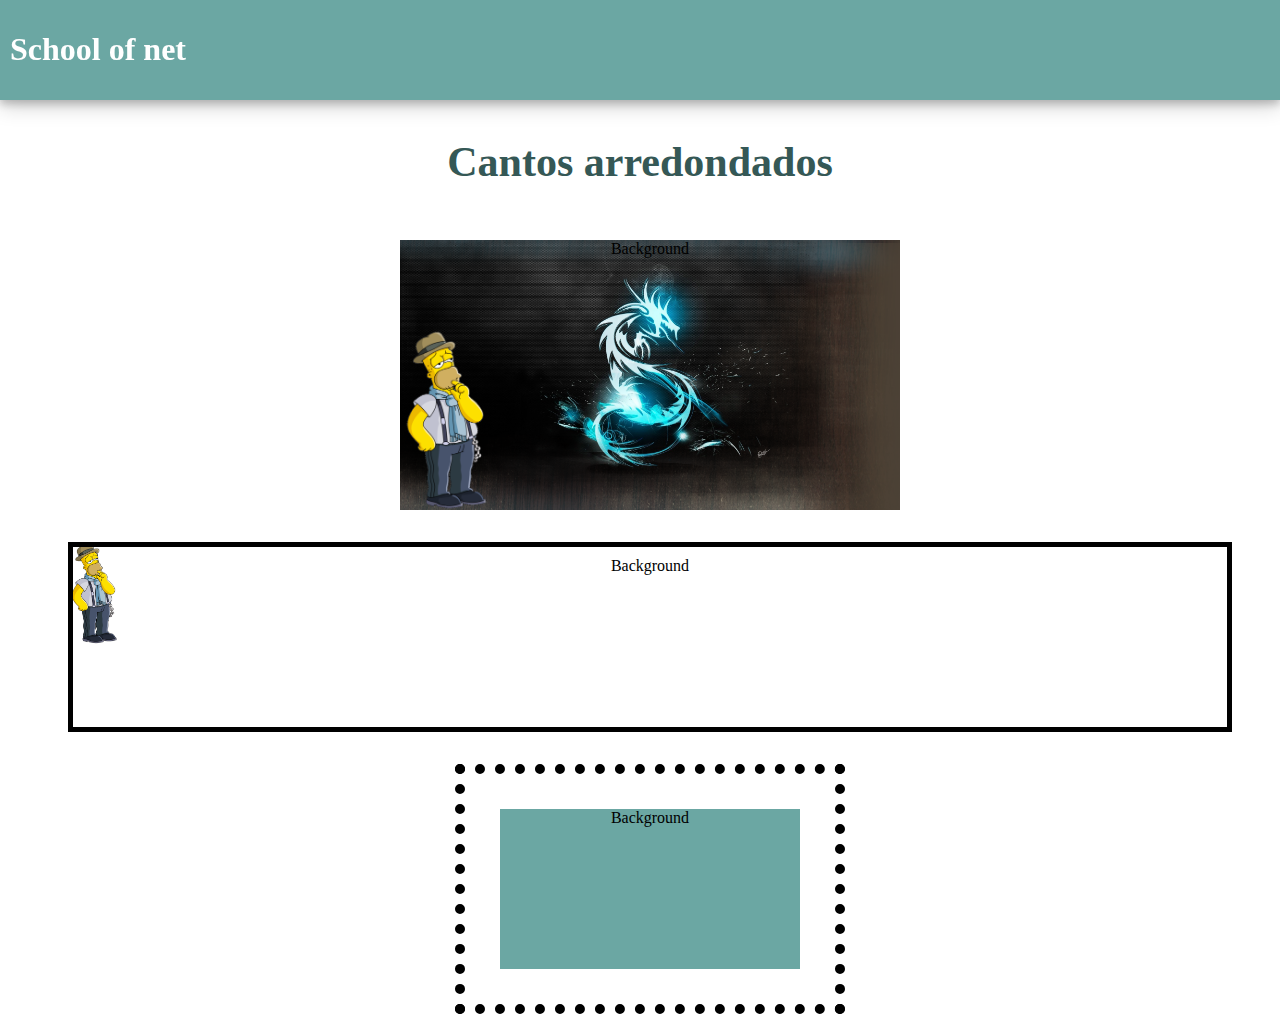
<file: backgrounds/index.html>
<!DOCTYPE html>
<html lang="en">
    <head>
        <meta charset="UTF-8">
        <title>CSS3 - School of net</title>
        <link rel="stylesheet" href="css/style.css">
        <link rel="stylesheet" href="css/examples.css">
    </head>
    <body>
        <header>
            <h1 onmouseover="stoprotate()" id="test" style="transform: rotateY(0deg);">School of net</h1>
        </header>
        <section>
            <h1 class="title">Cantos arredondados</h1>
        </section>

        <section class="section-example">
                <p id="background1">Background</p>    
        </section>
        <section class="section-example">
                <p id="background2">Background</p>    
        </section>
        <section class="section-example">
                <p id="background3">Background</p>    
        </section>

        <script src="js/anim.js"></script>
    </body>



</html>
</file>
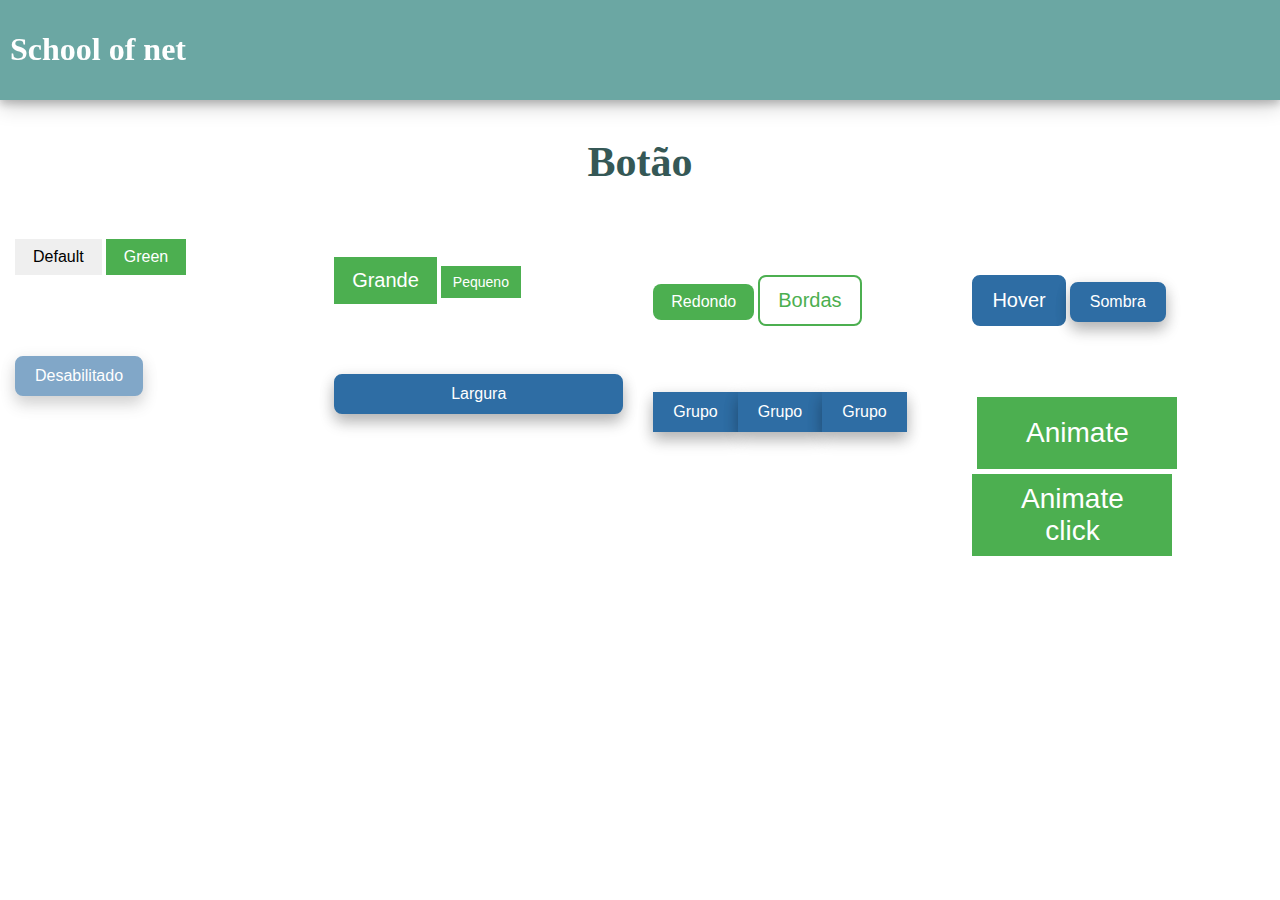
<file: botoes/index.html>
<!DOCTYPE html>
<html lang="en">
    <head>
        <meta charset="UTF-8">
        <title>CSS3 - School of net</title>
        <link rel="stylesheet" href="css/style.css">
        <link rel="stylesheet" href="css/examples.css">
    </head>
    <body>
        <header>
            <h1 onmouseover="stoprotate()" id="test" style="transform: rotateY(0deg);">School of net</h1>
        </header>
        <section>
            <h1 class="title">Botão</h1>
            
        </section>
        <section>
            <div class="row">
                <div class="col-3">
                    <button class="btn">Default</button>
                    <button class="btn btn-green">Green</button>
                </div>
                <br/>
                <div class="col-3">
                    <button class="btn btn-green btn-lg">Grande</button>
                    <button class="btn btn-green btn-sm">Pequeno</button>
                    
                </div>
                <br/>
                <div class="col-3">
                        <button class="btn btn-green btn-round">Redondo</button>
                        <button class="btn btn-border-color btn-lg btn-round">Bordas</button>
                </div>
                <div class="col-3">
                        <button class="btn btn-blue btn-lg btn-round">Hover</button>
                        <button class="btn btn-blue btn-effect btn-round btn-shadow">Sombra</button>

                </div>
                
            </div>
            <div class="row">
                    <div class="col-3">
                        <button class="btn btn-blue btn-effect btn-round btn-shadow disabled">Desabilitado</button>
                    </div>
                    <br/>
                    <div class="col-3">
                        <button class="btn btn-blue btn-effect btn-round btn-shadow btn-width">Largura</button>
                        
                    </div>
                    <br/>
                    <div class="col-3">
                        <button class="btn btn-blue btn-effect btn-shadow btn-group">Grupo</button>
                        <button class="btn btn-blue btn-effect btn-shadow btn-group">Grupo</button>
                        <button class="btn btn-blue btn-effect btn-shadow btn-group">Grupo</button>
                    </div>
                    <div class="col-3">
                        <button class="btn btn-green btn-animate"><span>Animate</span></button>
                        <button class="btn btn-green btn-animate-click"><span>Animate click</span></button>
                    </div>
                    
                </div>
        </section>
        <script src="js/anim.js"></script>
    </body>



</html>
</file>
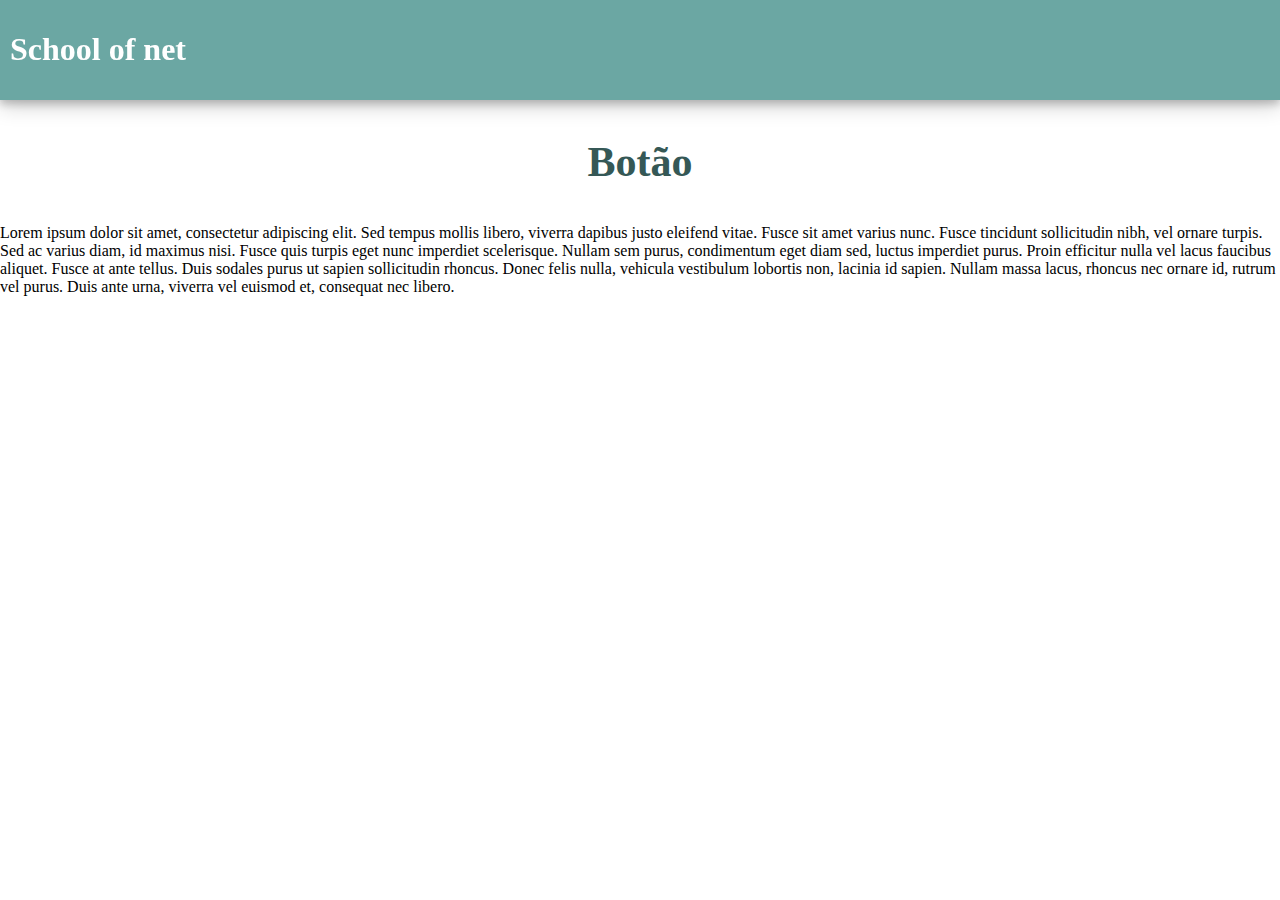
<file: colunas/index.html>
<!DOCTYPE html>
<html lang="en">
    <head>
        <meta charset="UTF-8">
        <title>CSS3 - School of net</title>
        <link rel="stylesheet" href="css/style.css">
        <link rel="stylesheet" href="css/examples.css">
    </head>
    <body>
        <header>
            <h1 onmouseover="stoprotate()" id="test" style="transform: rotateY(0deg);">School of net</h1>
        </header>
        <section>
            <h1 class="title">Botão</h1>
            
        </section>
        <section>
            <div class="resize1">
                Lorem ipsum dolor sit amet, consectetur adipiscing elit. Sed tempus mollis libero, viverra dapibus justo eleifend vitae. Fusce sit amet varius nunc. Fusce tincidunt sollicitudin nibh, vel ornare turpis. Sed ac varius diam, id maximus nisi. Fusce quis turpis eget nunc imperdiet scelerisque. Nullam sem purus, condimentum eget diam sed, luctus imperdiet purus. Proin efficitur nulla vel lacus faucibus aliquet. Fusce at ante tellus. Duis sodales purus ut sapien sollicitudin rhoncus. Donec felis nulla, vehicula vestibulum lobortis non, lacinia id sapien. Nullam massa lacus, rhoncus nec ornare id, rutrum vel purus. Duis ante urna, viverra vel euismod et, consequat nec libero.
            </div>

        </section>

        <script src="js/anim.js"></script>
    </body>



</html>
</file>
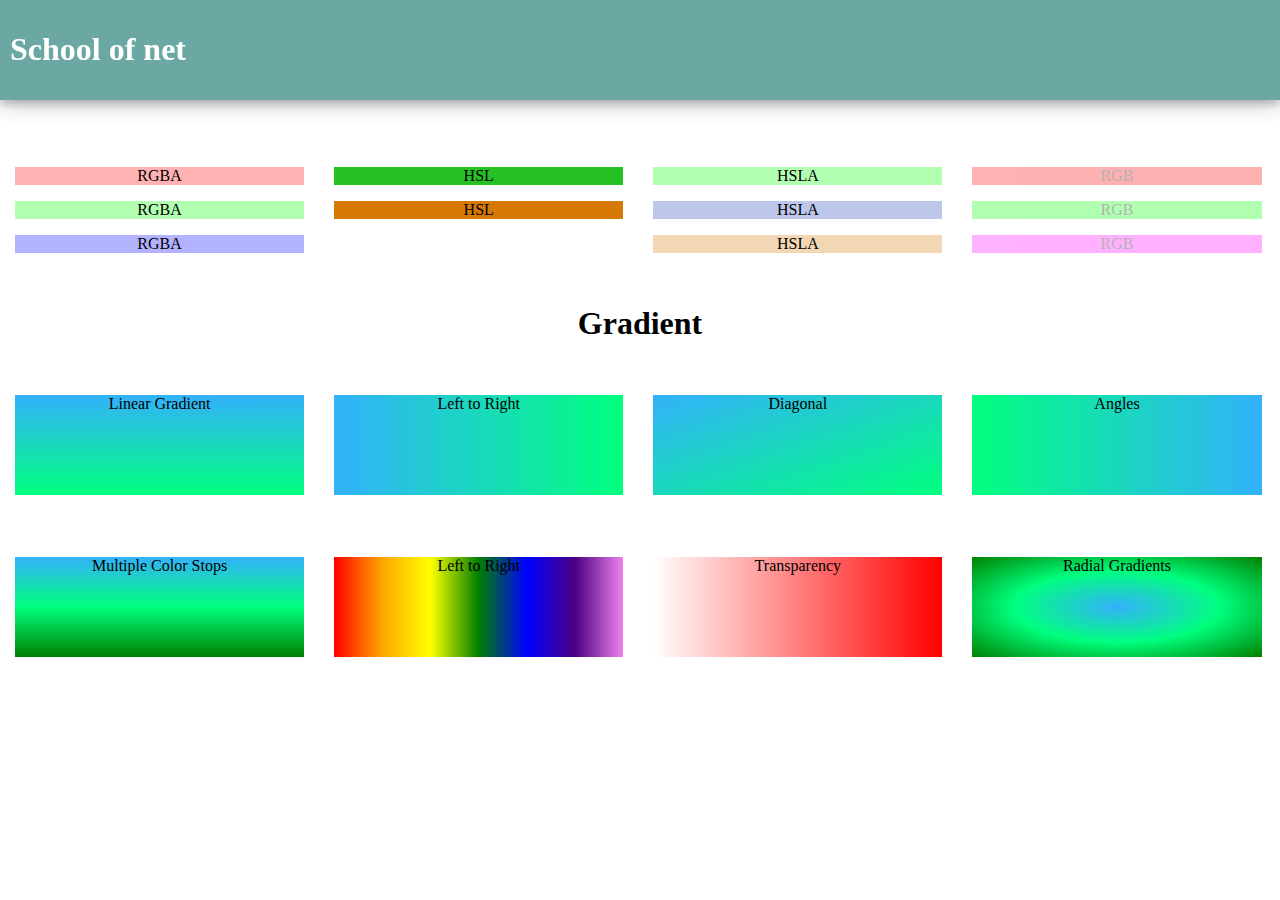
<file: cores/index.html>
<!DOCTYPE html>
<html lang="en">
    <head>
        <meta charset="UTF-8">
        <title>CSS3 - School of net</title>
        <link rel="stylesheet" href="css/style.css">
        <link rel="stylesheet" href="css/examples.css">
    </head>
    <body>
        <header>
            <h1 onmouseover="stoprotate()" id="test" style="transform: rotateY(0deg);">School of net</h1>
        </header>
        <br/>
        <br/>
        <section>
            <div class="row text-center">
                <div class="col-3">
                    <p id="p1">RGBA</p>
                    <p id="p2">RGBA</p>
                    <p id="p3">RGBA</p>
                </div>
                <div class="col-3">
                    <p id="p4">HSL</p>
                    <p id="p5">HSL</p>
                </div>
                <div class="col-3">
                    <p id="p7">HSLA</p>
                    <p id="p8">HSLA</p>
                    <p id="p9">HSLA</p>
                </div>
                <div class="col-3">
                    <p id="p10">RGB</p>
                    <p id="p11">RGB</p>
                    <p id="p12">RGB</p>
                </div>
            </div> 
            <div class="row text-center">
                    <h1>Gradient</h1>
                    <div class="col-3">
                        <p id="grad1">Linear Gradient</p>
                    </div>
                    <div class="col-3">
                        <p id="grad2">Left to Right</p>
                    </div>
                    <div class="col-3">
                        <p id="grad3">Diagonal</p>
                    </div>
                    <div class="col-3">
                        <p id="grad4">Angles</p>
                    </div>
                </div>
                <div class="row text-center">
                    <div class="col-3">
                        <p id="grad5">Multiple Color Stops</p>
                    </div>
                    <div class="col-3">
                        <p id="grad6">Left to Right</p>
                    </div>
                    <div class="col-3">
                        <p id="grad7">Transparency</p>
                    </div>
                    <div class="col-3">
                        <p id="grad8">Radial Gradients</p>
                    </div>
                </div>



        </section>

        <script src="js/anim.js"></script>
    </body>



</html>
</file>
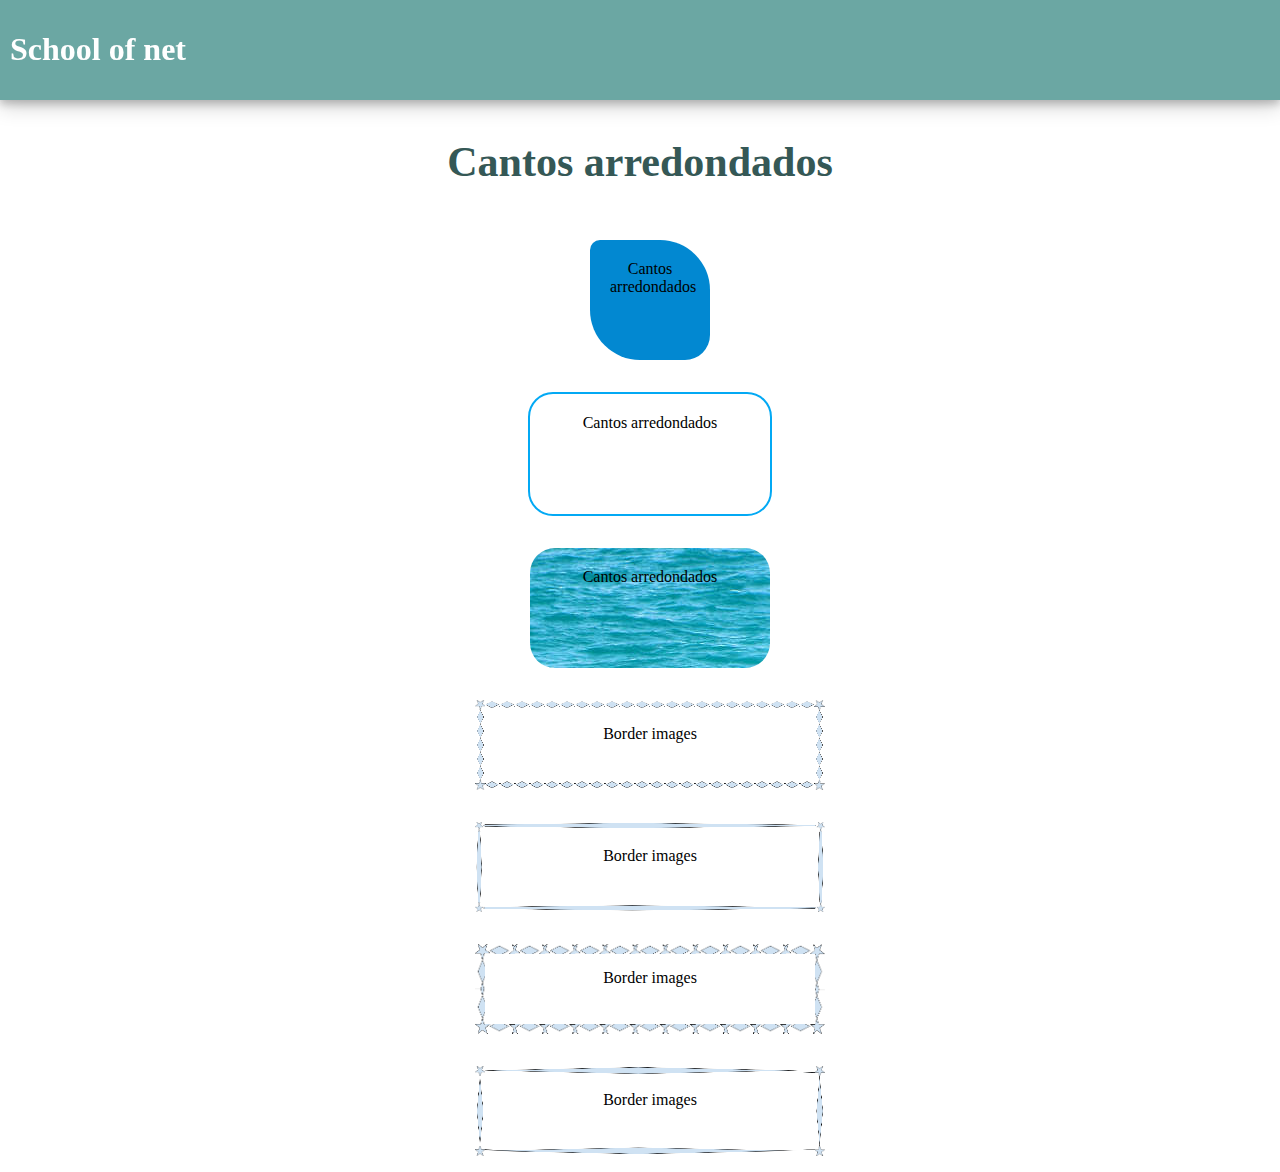
<file: course/index.html>
<!DOCTYPE html>
<html lang="en">
    <head>
        <meta charset="UTF-8">
        <title>CSS3 - School of net</title>
        <link rel="stylesheet" href="css/style.css">
        <link rel="stylesheet" href="css/examples.css">
    </head>
    <body>
        <header>
            <h1 onmouseover="stoprotate()" id="test" style="transform: rotateY(0deg);">School of net</h1>
        </header>
        <section>
            <h1 class="title">Cantos arredondados</h1>
        </section>
        <section class="section-example">
            <p id="corners1">Cantos arredondados</p>

        </section>
        <section class="section-example">
                <p id="corners2">Cantos arredondados</p>
    
        </section>
        <section class="section-example">
                <p id="corners3">Cantos arredondados</p>
    
        </section>
        <section class="section-example">
                <p id="borderimg1">Border images</p>    
        </section>
        <section class="section-example">
                <p id="borderimg2">Border images</p>    
        </section>
        <section class="section-example">
                <p id="borderimg3">Border images</p>    
        </section>
        <section class="section-example">
                <p id="borderimg4">Border images</p>    
        </section>

        <script src="js/anim.js"></script>
    </body>



</html>
</file>
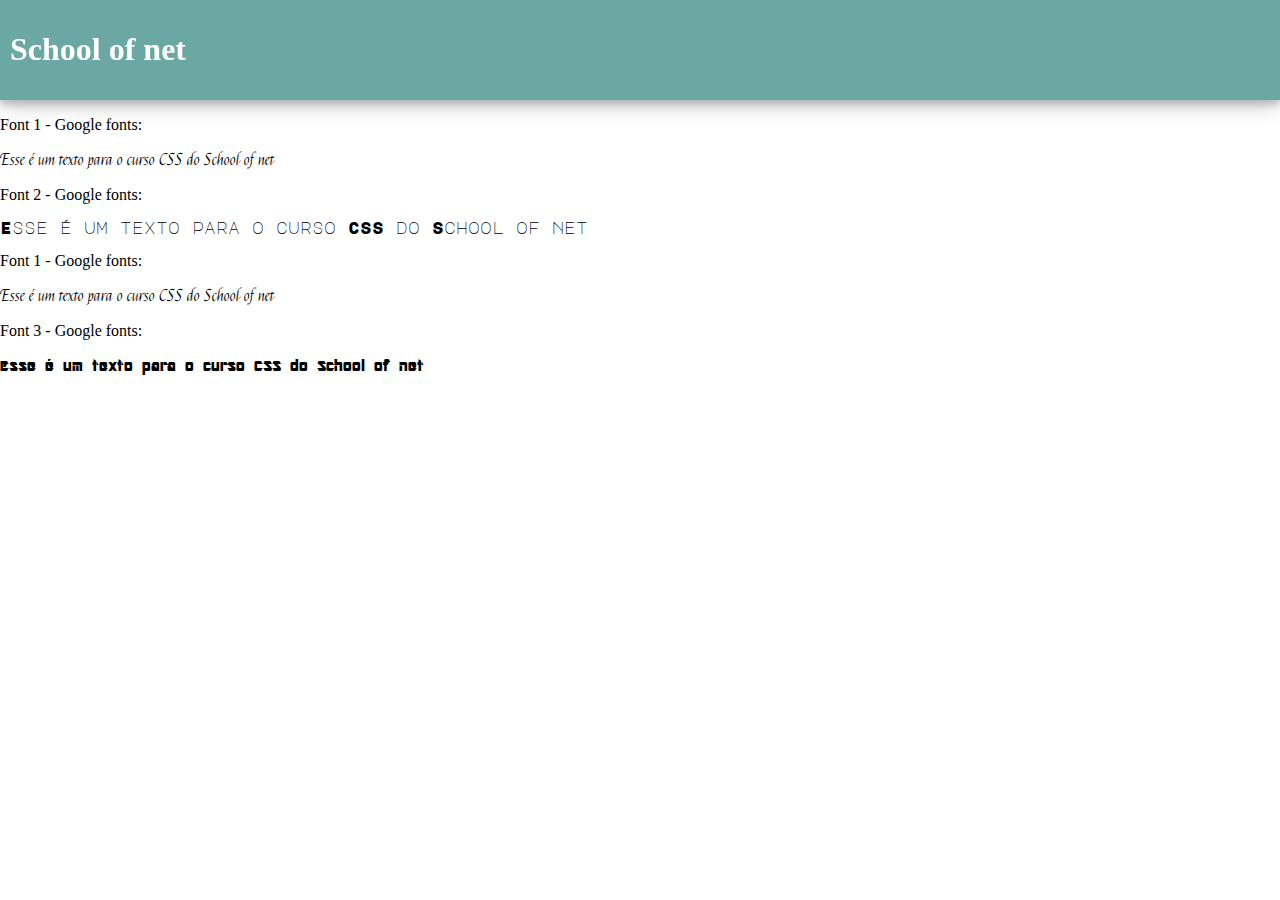
<file: fontes/index.html>
<!DOCTYPE html>
<html lang="en">
    <head>
        <meta charset="UTF-8">
        <title>CSS3 - School of net</title>
        <link rel="stylesheet" href="css/style.css">
        <link rel="stylesheet" href="css/examples.css">
    </head>
    <body>
        <header>
            <h1 onmouseover="stoprotate()" id="test" style="transform: rotateY(0deg);">School of net</h1>
        </header>
        <section>
        <div class="row">
            <div class="col-3">
                <p>Font 1 - Google fonts: </p>
                <p class="font1">Esse é um texto para o curso CSS do School of net</p>

            
            </div>
            <div class="col-3">
                <p>Font 2 - Google fonts: </p>
                <p class="font2">Esse é um texto para o curso CSS do School of net</p>

            
            </div>
            <div class="col-3">
                <p>Font 1 - Google fonts: </p>
                <p class="font1">Esse é um texto para o curso CSS do School of net</p>

            
            </div>
            <div class="col-3">
                <p>Font 3 - Google fonts: </p>
                <p class="font3">Esse é um texto para o curso CSS do School of net</p>
    
            </div>
        </div>
        </section>
        <script src="js/anim.js"></script>
    </body>



</html>
</file>
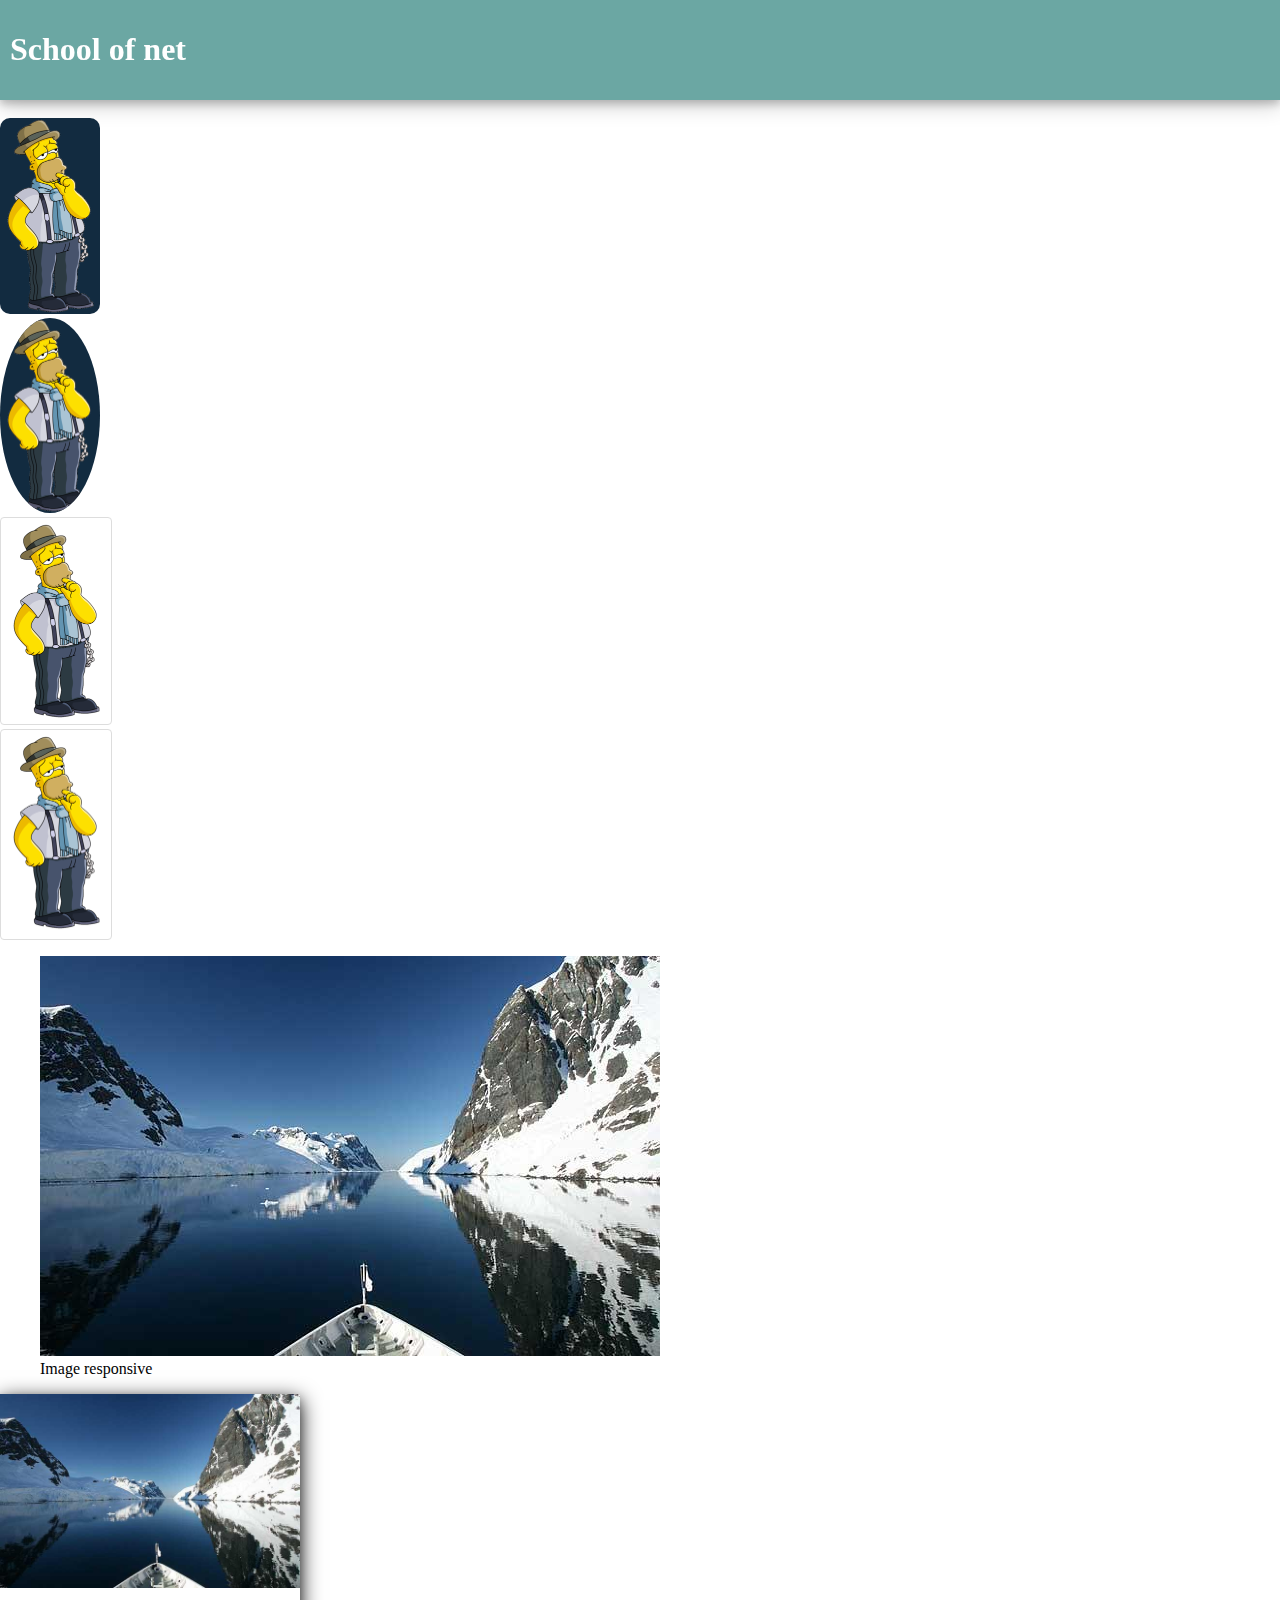
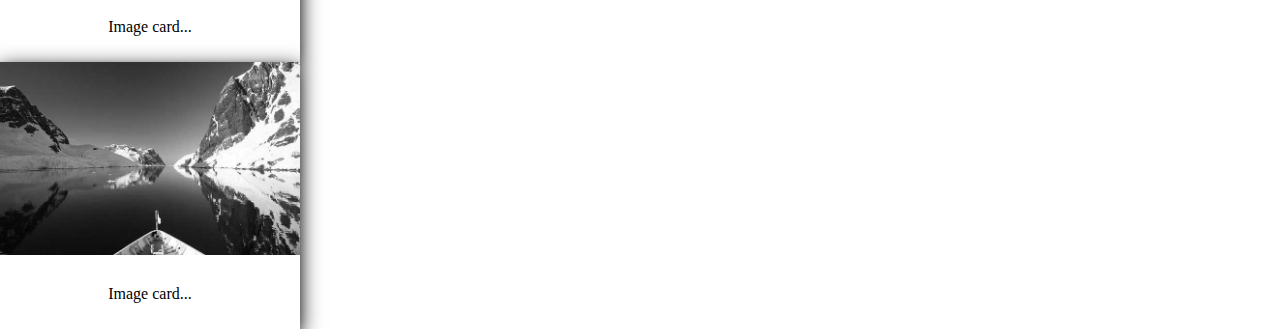
<file: imagens/index.html>
<!DOCTYPE html>
<html lang="en">
    <head>
        <meta charset="UTF-8">
        <title>CSS3 - School of net</title>
        <link rel="stylesheet" href="css/style.css">
        <link rel="stylesheet" href="css/examples.css">
    </head>
    <body>
        <header>
            <h1 onmouseover="stoprotate()" id="test" style="transform: rotateY(0deg);">School of net</h1>
        </header>
        <section>
        <br/>
        <div class="row">
            <div class="col-3">
                <img src="img/back2.png" class="image1" width="100" alt="Homer" >
            </div>
            <div class="col-3">
                <img src="img/back2.png" class="image2" width="100" alt="Homer" >
            </div>
            <div class="col-3">
                <img src="img/back2.png" class="image3" width="100" alt="Homer" >
            </div>
            <div class="col-3">
                <a href="#" class="link">
                    <img src="img/back2.png" width="100" alt="Homer">
                </a>
            </div>
        </div>
        <div class="row">
            <div class="col-3">
                <figure>
                    <img src="img/responsive.jpg" class="img-responsive" alt="responsive">
                    <figcaption>Image responsive</figcaption>
                </figure>
            </div>
            <div class="col-3">
                <div class="card">
                    <img src="img/responsive.jpg" alt="card">
                    <div class="container">
                        <p>Image card...</p>
                    </div>
                </div>
            </div>
            <div class="col-3">
                <div class="card">
                    <img src="img/responsive.jpg" class="filter" alt="card">
                        <div class="container">
                            <p>Image card...</p>
                        </div>
                </div>
            </div>
            <div class="col-3"></div>
        </div>
        </section>
        <script src="js/anim.js"></script>
    </body>



</html>
</file>
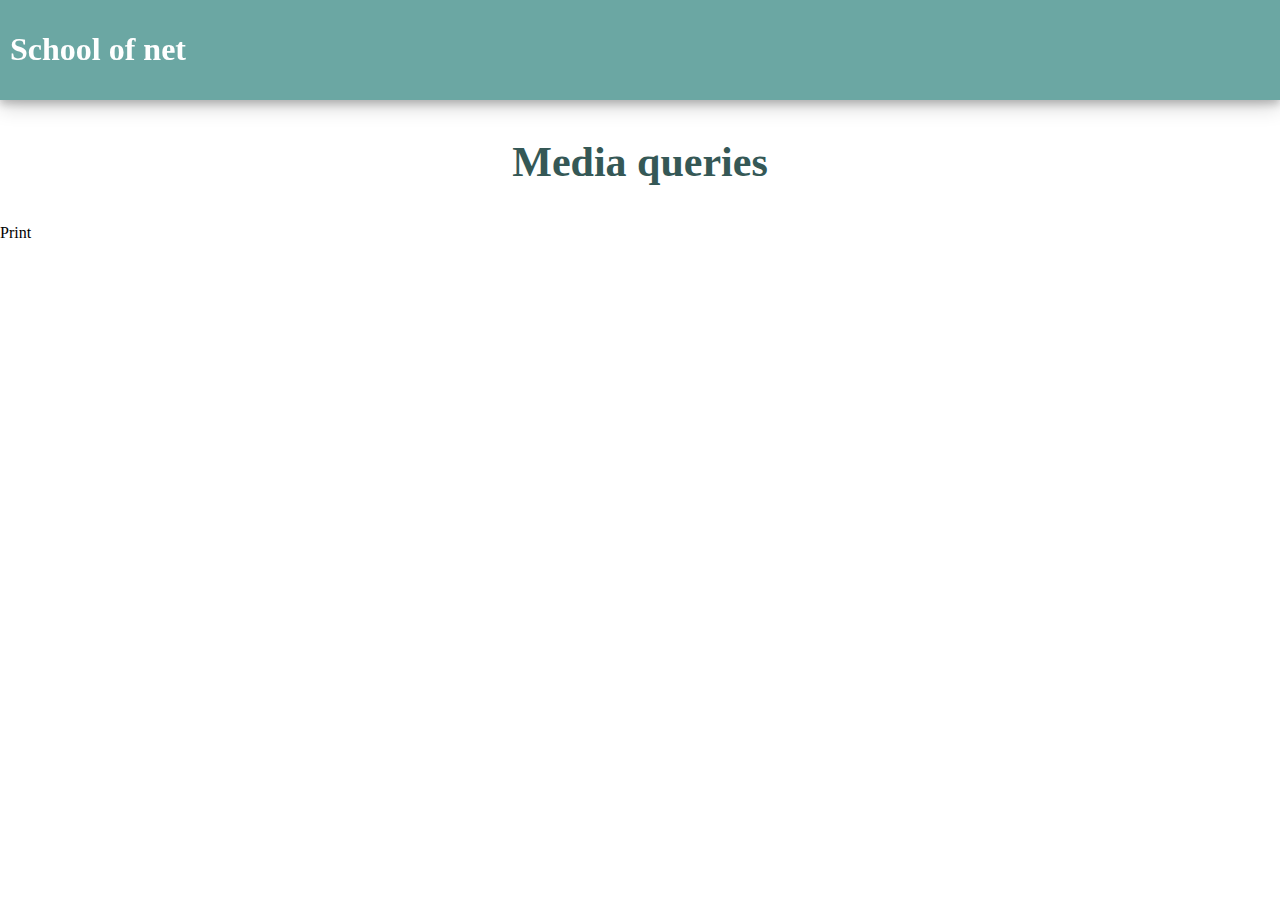
<file: mediaq/index.html>
<!DOCTYPE html>
<html lang="en">
    <head>
        <meta charset="UTF-8">
        <title>CSS3 - School of net</title>
        <link rel="stylesheet" href="css/style.css">
        <link rel="stylesheet" href="css/examples.css">
        <link rel="stylesheet" media="print" href="css/print.css">
    </head>
    <body>
        <header>
            <h1 onmouseover="stoprotate()" id="test" style="transform: rotateY(0deg);">School of net</h1>
        </header>
        <section>
            <h1 class="title">Media queries</h1>
            
        </section>
        <section>
            <div class="row">
                <p class="print">Print</p>
                <p class="screen">Screen</p>
                
            </div>
            
        </section>
        <script src="js/anim.js"></script>
    </body>



</html>
</file>
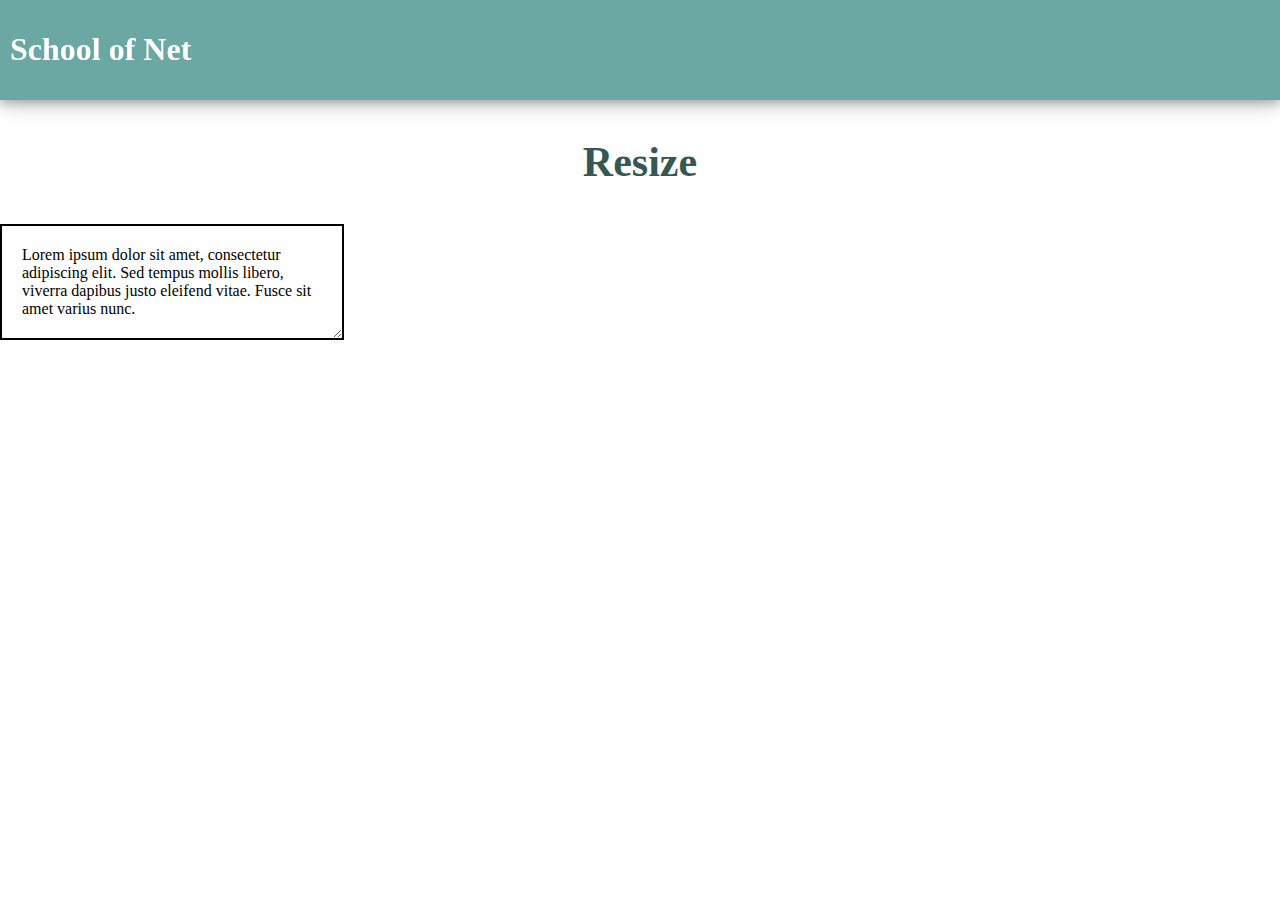
<file: redimensionar/index.html>
<!DOCTYPE html>
<html lang="en">
<head>
    <meta charset="UTF-8">
    <title>CSS3 - School of Net</title>
    <link rel="stylesheet" href="css/style.css">
    <link rel="stylesheet" href="css/examples.css">
</head>
<body>
<header>
    <h1 onmouseover="stopRotate()" id="test" style="transform: rotateY(0deg);">School of Net</h1>
</header>
<section>
    <h1 class="title">Resize</h1>
</section>
<section>
    <div class="resize3">
        Lorem ipsum dolor sit amet, consectetur adipiscing elit. Sed tempus mollis libero, viverra dapibus justo eleifend vitae. Fusce sit amet varius nunc.
    </div>
</section>

<script src="js/anim.js"></script>
</body>
</html>
</file>
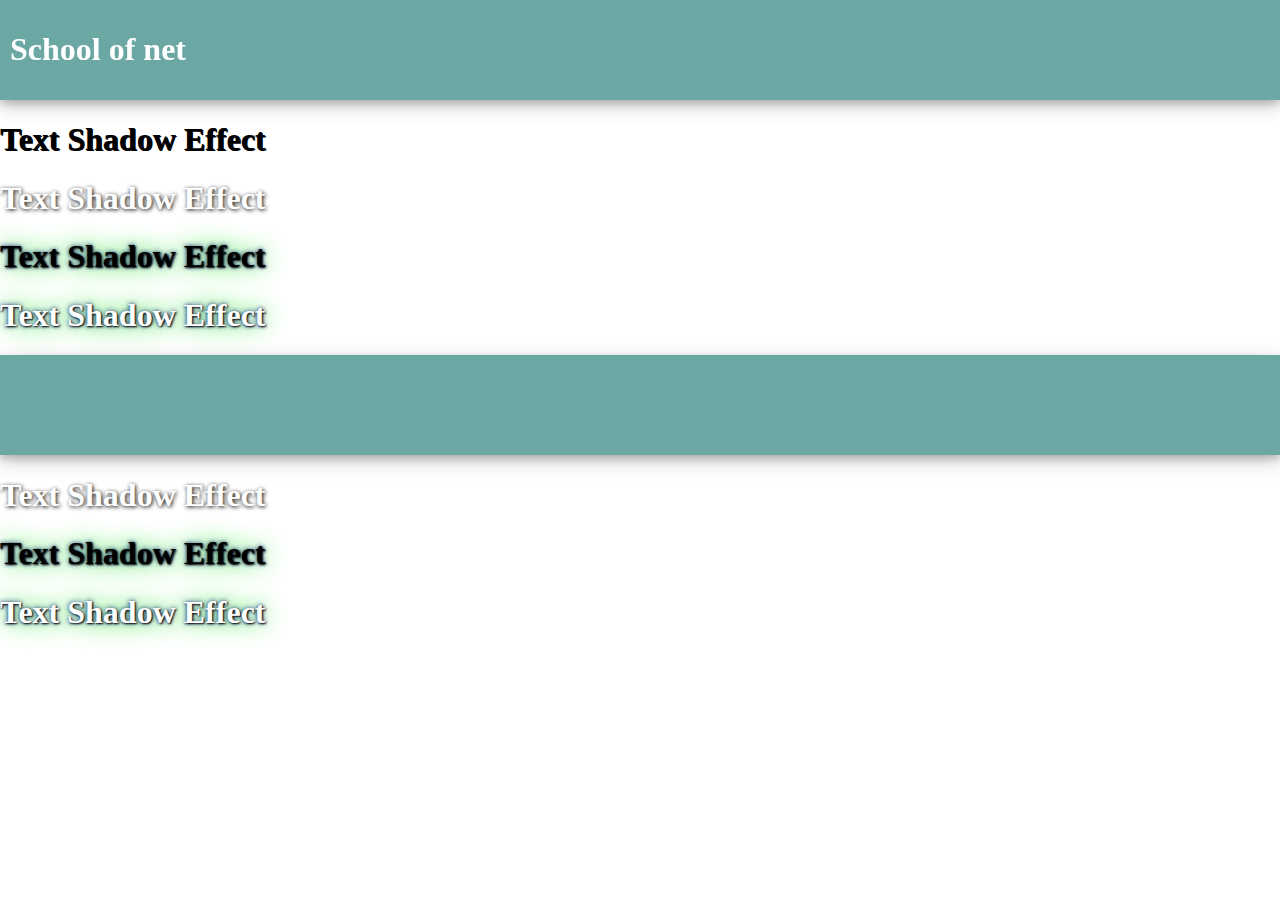
<file: sombras/index.html>
<!DOCTYPE html>
<html lang="en">
    <head>
        <meta charset="UTF-8">
        <title>CSS3 - School of net</title>
        <link rel="stylesheet" href="css/style.css">
        <link rel="stylesheet" href="css/examples.css">
    </head>
    <body>
        <header>
            <h1 onmouseover="stoprotate()" id="test" style="transform: rotateY(0deg);">School of net</h1>
        </header>
        <section>
            <div class="col-3">
                <h1 id="textshadow1">Text Shadow Effect</h1>
            </div>
            <div class="col-3">
                <h1 id="textshadow2">Text Shadow Effect</h1>
            </div>
            <div class="col-3">
                <h1 id="textshadow3">Text Shadow Effect</h1>
            </div>
            <div class="col-3">
                <h1 id="textshadow4">Text Shadow Effect</h1>
            </div>
        </section>

        <div class="row text-center">
            <div class="col-3">
                <div class="card">
                    <header>

                    </header>
                    <div class="container"></div>
                </div>
            </div>
            <div class="col-3">
                <h1 id="textshadow2">Text Shadow Effect</h1>
            </div>
            <div class="col-3">
                <h1 id="textshadow3">Text Shadow Effect</h1>
            </div>
            <div class="col-3">
                <h1 id="textshadow4">Text Shadow Effect</h1>
            </div>
        </div>
        <script src="js/anim.js"></script>
    </body>



</html>
</file>
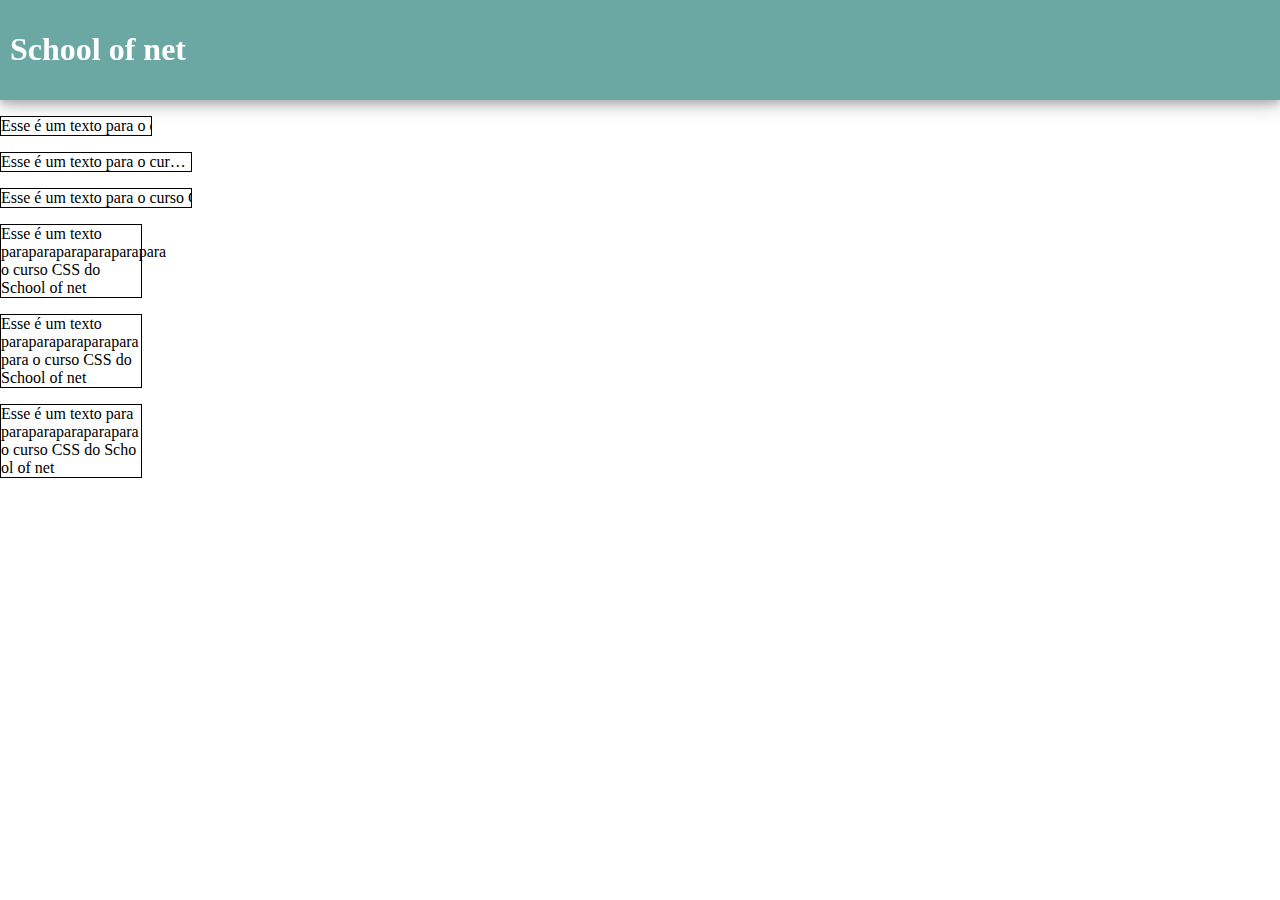
<file: textos/index.html>
<!DOCTYPE html>
<html lang="en">
    <head>
        <meta charset="UTF-8">
        <title>CSS3 - School of net</title>
        <link rel="stylesheet" href="css/style.css">
        <link rel="stylesheet" href="css/examples.css">
    </head>
    <body>
        <header>
            <h1 onmouseover="stoprotate()" id="test" style="transform: rotateY(0deg);">School of net</h1>
        </header>
        <section>
        <div class="row">
            <div class="col-3">
                <p class="text1">Esse é um texto para o curso CSS do School of net</p>
                <p class="text2">Esse é um texto para o curso CSS do School of net</p>
                <p class="text3">Esse é um texto para o curso CSS do School of net</p>

            
            </div>
            <div class="col-3">
                <p class="text4">Esse é um texto paraparaparaparaparapara o curso CSS do School of net</p>
                <p class="text5">Esse é um texto paraparaparaparaparapara o curso CSS do School of net</p>


            </div>
            <div class="col-3">
                <p class="text6">Esse é um texto paraparaparaparaparapara o curso CSS do School of net</p>
            </div>
            <div class="col-3">
            </div>
        </div>
        </section>
        <script src="js/anim.js"></script>
    </body>



</html>
</file>
<file: backgrounds/css/style.css>
body {
    margin: 0;
}
header{
    background-color: rgb(107, 167, 163);
    width: 100%;
    height: 100px;
    margin: 0;
    color: white;
    -webkit-animation-name: animHeader; /* Chrome, Safari, Opera */
    -webkit-animation-duration: 90s; /* Chrome, Safari, Opera */
    animation-name: animHeader;
    animation-duration: 90s;
    box-shadow: 0 4px 8px 0 rgba(0, 0, 0, 0.2), 0 6px 20px 0 rgba(0, 0, 0, 0.19);
}

.title{
    padding: 10px;
    text-align: center;
    font-size: 42px;
    color: #355856;
    -webkit-animation-name: animWelcome; /* Chrome, Safari, Opera */
    -webkit-animation-duration: 40s; /* Chrome, Safari, Opera */
    animation-name: animWelcome;
    animation-duration: 40s;
}

#test{
    position: relative;
    font-weight: bold;
    padding: 10px;
    float: left;
}

/* Chrome, Safari, Opera */
@-webkit-keyframes animHeader {
    0%   {background-color: #d9534f;}
    15%   {background-color: darkslateblue;}
    30%  {background-color: gold;}
    45%  {background-color: #122b40;}
    60%  {background-color: #4cae4c;}
    75%  {background-color: darkcyan;}
    100% {background-color: rgb(107, 167, 163);}
}

/* Standard syntax */
@keyframes animHeader {
    0%   {background-color: #d9534f;}
    15%   {background-color: darkslateblue;}
    30%  {background-color: gold;}
    45%  {background-color: #122b40;}
    60%  {background-color: #4cae4c;}
    75%  {background-color: darkcyan;}
    100% {background-color: rgb(107, 167, 163);}
}

/* Chrome, Safari, Opera */
@-webkit-keyframes animWelcome {
    0%   {opacity: 0;}
    90%  {opacity: 0.6;}
    100% {opacity: 1.0;}
}

/* Standard syntax */
@keyframes animWelcome {
    0%   {opacity: 0;}
    90%  {opacity: 0.6;}
    100% {opacity: 1.0;}
}

.section-example  {
    text-align: center;
    padding-left: 20px;
}
</file>
<file: backgrounds/css/examples.css>
#background1 {
    width: 500px;
    height: 270px;
    display: inline-block;
    background-image: url(../img/back2.png), url(../img/back3.png), url(../img/back1.jpg);
    background-position: left bottom, right bottom, left top;
    background-size: 92px, cover, cover; 
    background-repeat: no-repeat, no-repeat, no-repeat; 

}

#background2 {
    width: 90%;
    height: 160px;
    border: 5px solid black;
    padding: 10px;
    display: inline-block;
    background-image: url(../img/back2.png);
    background-size: 52px; 
    background-repeat: no-repeat;
    background-origin: border-box; /* border-box padding-box content-box */
    display: inline-block; 

}

#background3 {
    width: 300px;
    height: 160px;
    border: 10px dotted black;
    padding: 35px;
    display: inline-block;
    background: rgb(107, 167, 163);
    background-clip: content-box; /* border-box padding-box content-box */
    display: inline-block; 

}
</file>
<file: botoes/css/style.css>
body {
    margin: 0;
}
header{
    background-color: rgb(107, 167, 163);
    width: 100%;
    height: 100px;
    margin: 0;
    color: white;
    -webkit-animation-name: animHeader; /* Chrome, Safari, Opera */
    -webkit-animation-duration: 90s; /* Chrome, Safari, Opera */
    animation-name: animHeader;
    animation-duration: 90s;
    box-shadow: 0 4px 8px 0 rgba(0, 0, 0, 0.2), 0 6px 20px 0 rgba(0, 0, 0, 0.19);
}

.title{
    padding: 10px;
    text-align: center;
    font-size: 42px;
    color: #355856;
    -webkit-animation-name: animWelcome; /* Chrome, Safari, Opera */
    -webkit-animation-duration: 40s; /* Chrome, Safari, Opera */
    animation-name: animWelcome;
    animation-duration: 40s;
}

#test{
    position: relative;
    font-weight: bold;
    padding: 10px;
    float: left;
}


.row:after {
    content: "";
    clear: both;
    display: block;
}
[class*="col-"] {
    float: left;
    padding: 15px;
}

.col-3 {width: 22.59%;}

.text-center{
    text-align: center;
}

/* Chrome, Safari, Opera */
@-webkit-keyframes animHeader {
    0%   {background-color: #d9534f;}
    15%   {background-color: darkslateblue;}
    30%  {background-color: gold;}
    45%  {background-color: #122b40;}
    60%  {background-color: #4cae4c;}
    75%  {background-color: darkcyan;}
    100% {background-color: rgb(107, 167, 163);}
}

/* Standard syntax */
@keyframes animHeader {
    0%   {background-color: #d9534f;}
    15%   {background-color: darkslateblue;}
    30%  {background-color: gold;}
    45%  {background-color: #122b40;}
    60%  {background-color: #4cae4c;}
    75%  {background-color: darkcyan;}
    100% {background-color: rgb(107, 167, 163);}
}

/* Chrome, Safari, Opera */
@-webkit-keyframes animWelcome {
    0%   {opacity: 0;}
    90%  {opacity: 0.6;}
    100% {opacity: 1.0;}
}

/* Standard syntax */
@keyframes animWelcome {
    0%   {opacity: 0;}
    90%  {opacity: 0.6;}
    100% {opacity: 1.0;}
}
</file>
<file: botoes/css/examples.css>
.btn    {
    border: none;
    padding: 9px 18px;
    text-align: center;
    text-decoration: none;
    display: inline-block;
    font-size: 16px;

}

.btn-green  {
    background-color: #4CAF50;
    color: white;
}


.btn-lg {
    padding: 12px 18px;
    font-size: 20px;
}

.btn-sm {
    padding: 8px 12px;
    font-size: 14px;
}

.btn-round  {
    border-radius: 8px;
}

.btn-border-color   {
    background-color: white;
    color: #4CAF50;
    border:2px solid #4CAF50;
}

.btn-effect {
    -webkit-transition-delay: 0.1s;
    transition-duration: 0.1s;
}

.btn-blue   {
    background-color: #2e6da4;
    color: white;
    border: 2px solid #2e6da4;
}

.btn-blue:hover {
    color: #2e6da4;
    background-color: white;
}

.btn-shadow {
    box-shadow: 0 9px 15px 0 rgba(0, 0, 0, 0.2), 0 4px 15px 0 rgba(0, 0, 0, 0.15);
}

.disabled   {
    opacity: 0.6;
    cursor: not-allowed;
}
.btn-width  {
    width:100%;
}

.btn-group   {
    float: left;
}



.btn-animate {
    display: inline-block;
    text-align: center;
    font-size: 28px;
    padding: 20px;
    width: 200px;
    transition: all 0.5s;
    cursor: pointer;
    margin: 5px;
}

.btn-animate span {
    cursor: pointer;
    display: inline-block;
    position: relative;
    transition: 0.5s;
}

.btn-animate span:after {
    content: '»';
    position: absolute;
    opacity: 0;
    top: 0;
    right: -20px;
    transition: 0.5s;
}

.btn-animate:hover span {
    padding-right: 25px;
}

.btn-animate:hover span:after {
    opacity: 1;
    right: 0;
}

.btn-animate-click {
    position: relative;
    font-size: 28px;
    width: 200px;
    text-align: center;
    -webkit-transition-duration: 0.4s; /* Safari */
    transition-duration: 0.4s;
    text-decoration: none;
    overflow: hidden;
    cursor: pointer;
}

.btn-animate-click:after {
    content: "";
    background: #90EE90;
    display: block;
    position: absolute;
    padding-top: 300%;
    padding-left: 350%;
    margin-left: -20px!important;
    margin-top: -120%;
    opacity: 0;
    transition: all 0.8s
}

.btn-animate-click:active:after {
    padding: 0;
    margin: 0;
    opacity: 1;
    transition: 0s
}
</file>
<file: colunas/css/style.css>
body {
    margin: 0;
}
header{
    background-color: rgb(107, 167, 163);
    width: 100%;
    height: 100px;
    margin: 0;
    color: white;
    -webkit-animation-name: animHeader; /* Chrome, Safari, Opera */
    -webkit-animation-duration: 90s; /* Chrome, Safari, Opera */
    animation-name: animHeader;
    animation-duration: 90s;
    box-shadow: 0 4px 8px 0 rgba(0, 0, 0, 0.2), 0 6px 20px 0 rgba(0, 0, 0, 0.19);
}

.title{
    padding: 10px;
    text-align: center;
    font-size: 42px;
    color: #355856;
    -webkit-animation-name: animWelcome; /* Chrome, Safari, Opera */
    -webkit-animation-duration: 40s; /* Chrome, Safari, Opera */
    animation-name: animWelcome;
    animation-duration: 40s;
}

#test{
    position: relative;
    font-weight: bold;
    padding: 10px;
    float: left;
}


.row:after {
    content: "";
    clear: both;
    display: block;
}
[class*="col-"] {
    float: left;
    padding: 15px;
}

.col-3 {width: 22.59%;}

.text-center{
    text-align: center;
}

/* Chrome, Safari, Opera */
@-webkit-keyframes animHeader {
    0%   {background-color: #d9534f;}
    15%   {background-color: darkslateblue;}
    30%  {background-color: gold;}
    45%  {background-color: #122b40;}
    60%  {background-color: #4cae4c;}
    75%  {background-color: darkcyan;}
    100% {background-color: rgb(107, 167, 163);}
}

/* Standard syntax */
@keyframes animHeader {
    0%   {background-color: #d9534f;}
    15%   {background-color: darkslateblue;}
    30%  {background-color: gold;}
    45%  {background-color: #122b40;}
    60%  {background-color: #4cae4c;}
    75%  {background-color: darkcyan;}
    100% {background-color: rgb(107, 167, 163);}
}

/* Chrome, Safari, Opera */
@-webkit-keyframes animWelcome {
    0%   {opacity: 0;}
    90%  {opacity: 0.6;}
    100% {opacity: 1.0;}
}

/* Standard syntax */
@keyframes animWelcome {
    0%   {opacity: 0;}
    90%  {opacity: 0.6;}
    100% {opacity: 1.0;}
}
</file>
<file: colunas/css/examples.css>
.column1    {
    -webkit-column-count: 4;
    -moz-column-count: 4;
    column-count:  4;
    padding: 20px;

}

.column2    {
    -webkit-column-count: 4;
    -moz-column-count: 4;
    column-count:  4;
    padding: 20px;
    -webkit-column-gap: 1px;
    -moz-column-gap: 1px;
    column-gap: 1px;

}

.column3    {
    -webkit-column-count: 4;
    -moz-column-count: 4;
    column-count:  4;
    padding: 20px;
    -webkit-column-gap: 20px;
    -moz-column-gap: 20px;
    column-gap: 20px;
    -webkit-column-rule-style: solid;
    -moz-column-rule-style: solid; 
    column-rule-style: solid; 

    -webkit-column-rule-width: 1px;
    -moz-column-rule-width: 1px; 
    column-rule-width: 1px; 

    -webkit-column-rule-color: red;
    -moz-column-rule-color: red; 
    column-rule-color: red;
}

.column-title   {
    -webkit-column-span: all;
    -moz-column-span: all;
    column-span: all; 
}
</file>
<file: cores/css/style.css>
body {
    margin: 0;
}
header{
    background-color: rgb(107, 167, 163);
    width: 100%;
    height: 100px;
    margin: 0;
    color: white;
    -webkit-animation-name: animHeader; /* Chrome, Safari, Opera */
    -webkit-animation-duration: 90s; /* Chrome, Safari, Opera */
    animation-name: animHeader;
    animation-duration: 90s;
    box-shadow: 0 4px 8px 0 rgba(0, 0, 0, 0.2), 0 6px 20px 0 rgba(0, 0, 0, 0.19);
}

.title{
    padding: 10px;
    text-align: center;
    font-size: 42px;
    color: #355856;
    -webkit-animation-name: animWelcome; /* Chrome, Safari, Opera */
    -webkit-animation-duration: 40s; /* Chrome, Safari, Opera */
    animation-name: animWelcome;
    animation-duration: 40s;
}

#test{
    position: relative;
    font-weight: bold;
    padding: 10px;
    float: left;
}

/* Chrome, Safari, Opera */
@-webkit-keyframes animHeader {
    0%   {background-color: #d9534f;}
    15%   {background-color: darkslateblue;}
    30%  {background-color: gold;}
    45%  {background-color: #122b40;}
    60%  {background-color: #4cae4c;}
    75%  {background-color: darkcyan;}
    100% {background-color: rgb(107, 167, 163);}
}

/* Standard syntax */
@keyframes animHeader {
    0%   {background-color: #d9534f;}
    15%   {background-color: darkslateblue;}
    30%  {background-color: gold;}
    45%  {background-color: #122b40;}
    60%  {background-color: #4cae4c;}
    75%  {background-color: darkcyan;}
    100% {background-color: rgb(107, 167, 163);}
}

/* Chrome, Safari, Opera */
@-webkit-keyframes animWelcome {
    0%   {opacity: 0;}
    90%  {opacity: 0.6;}
    100% {opacity: 1.0;}
}

/* Standard syntax */
@keyframes animWelcome {
    0%   {opacity: 0;}
    90%  {opacity: 0.6;}
    100% {opacity: 1.0;}
}



.row::after {
    content: "";
    clear: both;
    display: block;

}

.col-3  {
    width: 22.59%;
}

.text-center    {
    text-align: center;
}

[class*="col-"] {
    float:left;
    padding:15px;
}
</file>
<file: cores/css/examples.css>
#p1 {
    background-color: rgba(255, 0, 0, 0.3);
}

#p2 {
    background-color: rgba(0, 255, 0, 0.3);
}

#p3 {
    background-color: rgba(0, 0, 255, 0.3);
}
#p4 {
    background-color: hsl(120, 68%, 45%);
}
#p5 {
    background-color: hsl(33, 95%, 43%);
}
#p6 {
    background-color: hsl(33, 95%, 43%);
}
#p7 {
    background-color: hsla(120, 100%, 50%, 0.3);
}
#p8 {
    background-color: hsla(227, 68%, 45%, 0.3);
}
#p9 {
    background-color: hsla(33, 95%, 43%, 0.3);
}
#p10 {
    background-color: rgb(255, 0, 0); opacity: 0.3;
}
#p11 {
    background-color: rgb(0, 255, 0); opacity: 0.3;
}
#p12 {
    background-color: rgb(255, 0, 255); opacity: 0.3;
}


#grad1 {
    background: red; /* For browsers that do not support gradients */
    background: -webkit-linear-gradient(rgb(51, 177, 251), #00FF7E); /* For Safari 5.1 to 6.0 */
    background: -o-linear-gradient(rgb(51, 177, 251), #00FF7E); /* For Opera 11.1 to 12.0 */
    background: -moz-linear-gradient(rgb(51, 177, 251), #00FF7E); /* For Firefox 3.6 to 15 */
    background: linear-gradient(rgb(51, 177, 251), #00FF7E); /* Standard syntax */
    height: 100px;
}

#grad2 {
    background: red; /* For browsers that do not support gradients */
    background: -webkit-linear-gradient(left, rgb(51, 177, 251), #00FF7E); /* For Safari 5.1 to 6.0 */
    background: -o-linear-gradient(right, rgb(51, 177, 251), #00FF7E); /* For Opera 11.1 to 12.0 */
    background: -moz-linear-gradient(right, rgb(51, 177, 251), #00FF7E); /* For Firefox 3.6 to 15 */
    background: linear-gradient(to right, rgb(51, 177, 251), #00FF7E); /* Standard syntax */
    height: 100px;
}

#grad3 {
    background: red; /* For browsers that do not support gradients */
    background: -webkit-linear-gradient(left top, rgb(51, 177, 251), #00FF7E); /* For Safari 5.1 to 6.0 */
    background: -o-linear-gradient(bottom right, rgb(51, 177, 251), #00FF7E); /* For Opera 11.1 to 12.0 */
    background: -moz-linear-gradient(bottom right, rgb(51, 177, 251), #00FF7E); /* For Firefox 3.6 to 15 */
    background: linear-gradient(to bottom right, rgb(51, 177, 251), #00FF7E); /* Standard syntax */
    height: 100px;
}

#grad4 {
    background: red; /* For browsers that do not support gradients */
    background: -webkit-linear-gradient(-90deg, rgb(51, 177, 251), #00FF7E); /* For Safari 5.1 to 6.0 */
    background: -o-linear-gradient(-90deg, rgb(51, 177, 251), #00FF7E); /* For Opera 11.1 to 12.0 */
    background: -moz-linear-gradient(-90deg, rgb(51, 177, 251), #00FF7E); /* For Firefox 3.6 to 15 */
    background: linear-gradient(-90deg, rgb(51, 177, 251), #00FF7E); /* Standard syntax */
    height: 100px;
}
#grad5 {
    background: red; /* For browsers that do not support gradients */
    background: -webkit-linear-gradient(rgb(51, 177, 251), #00FF7E, green); /* For Safari 5.1 to 6.0 */
    background: -o-linear-gradient(rgb(51, 177, 251), #00FF7E, green); /* For Opera 11.1 to 12.0 */
    background: -moz-linear-gradient(rgb(51, 177, 251), #00FF7E, green); /* For Firefox 3.6 to 15 */
    background: linear-gradient(rgb(51, 177, 251), #00FF7E, green); /* Standard syntax */
    height: 100px;
}
#grad6 {
    background: red; /* For browsers that do not support gradients */
    /* For Safari 5.1 to 6.0 */
    background: -webkit-linear-gradient(left,red,orange,yellow,green,blue,indigo,violet);
    /* For Opera 11.1 to 12.0 */
    background: -o-linear-gradient(left,red,orange,yellow,green,blue,indigo,violet);
    /* For Fx 3.6 to 15 */
    background: -moz-linear-gradient(left,red,orange,yellow,green,blue,indigo,violet);
    /* Standard syntax */
    background: linear-gradient(to right, red,orange,yellow,green,blue,indigo,violet);
    height: 100px;
}
#grad7 {
    background: red; /* For browsers that do not support gradients */
    background: -webkit-linear-gradient(left,rgba(255,0,0,0),rgba(255,0,0,1)); /*Safari 5.1-6*/
    background: -o-linear-gradient(right,rgba(255,0,0,0),rgba(255,0,0,1)); /*Opera 11.1-12*/
    background: -moz-linear-gradient(right,rgba(255,0,0,0),rgba(255,0,0,1)); /*Fx 3.6-15*/
    background: linear-gradient(to right, rgba(255,0,0,0), rgba(255,0,0,1)); /*Standard*/
    height: 100px;
}
#grad8 {
    background: red; /* For browsers that do not support gradients */
    background: -webkit-radial-gradient(rgb(51, 177, 251), #00FF7E, green); /* Safari 5.1 to 6.0 */
    background: -o-radial-gradient(rgb(51, 177, 251), #00FF7E, green); /* For Opera 11.6 to 12.0 */
    background: -moz-radial-gradient(rgb(51, 177, 251), #00FF7E, green); /* For Firefox 3.6 to 15 */
    background: radial-gradient(rgb(51, 177, 251), #00FF7E, green); /* Standard syntax */
    height: 100px;
}
</file>
<file: course/css/style.css>
body {
    margin: 0;
}
header{
    background-color: rgb(107, 167, 163);
    width: 100%;
    height: 100px;
    margin: 0;
    color: white;
    -webkit-animation-name: animHeader; /* Chrome, Safari, Opera */
    -webkit-animation-duration: 90s; /* Chrome, Safari, Opera */
    animation-name: animHeader;
    animation-duration: 90s;
    box-shadow: 0 4px 8px 0 rgba(0, 0, 0, 0.2), 0 6px 20px 0 rgba(0, 0, 0, 0.19);
}

.title{
    padding: 10px;
    text-align: center;
    font-size: 42px;
    color: #355856;
    -webkit-animation-name: animWelcome; /* Chrome, Safari, Opera */
    -webkit-animation-duration: 40s; /* Chrome, Safari, Opera */
    animation-name: animWelcome;
    animation-duration: 40s;
}

#test{
    position: relative;
    font-weight: bold;
    padding: 10px;
    float: left;
}

/* Chrome, Safari, Opera */
@-webkit-keyframes animHeader {
    0%   {background-color: #d9534f;}
    15%   {background-color: darkslateblue;}
    30%  {background-color: gold;}
    45%  {background-color: #122b40;}
    60%  {background-color: #4cae4c;}
    75%  {background-color: darkcyan;}
    100% {background-color: rgb(107, 167, 163);}
}

/* Standard syntax */
@keyframes animHeader {
    0%   {background-color: #d9534f;}
    15%   {background-color: darkslateblue;}
    30%  {background-color: gold;}
    45%  {background-color: #122b40;}
    60%  {background-color: #4cae4c;}
    75%  {background-color: darkcyan;}
    100% {background-color: rgb(107, 167, 163);}
}

/* Chrome, Safari, Opera */
@-webkit-keyframes animWelcome {
    0%   {opacity: 0;}
    90%  {opacity: 0.6;}
    100% {opacity: 1.0;}
}

/* Standard syntax */
@keyframes animWelcome {
    0%   {opacity: 0;}
    90%  {opacity: 0.6;}
    100% {opacity: 1.0;}
}

.section-example  {
    text-align: center;
    padding-left: 20px;
}
</file>
<file: course/css/examples.css>
#corners1   {
    border-radius: 10px 50px 25px 50px;
    background: #0288D1;
    padding:20px;
    width: 80px;
    height: 80px;
    display: inline-block;
}

#corners2   {
    border-radius: 25px;
    border: 2px solid #03A9F4;
    padding:20px;
    width: 200px;
    height: 80px;
    display: inline-block;
}

#corners3   {
    border-radius: 25px;
    background: url(../img/water.jpg);
    background-position: left top;
    background-repeat: repeat; 
    padding:20px;
    width: 200px;
    height: 80px;
    display: inline-block;
}

#borderimg1 {
    width: 300px;
    height: 40px;
    border: 10px solid transparent;
    padding: 15px;
    -webkit-border-image: url(../img/img-border1.png) 50 round; /* safari */
    -o-border-image: url(../img/img-border1.png) 50 round; /* opera 11 */
    border-image: url(../img/img-border1.png) 50 round; 
    display: inline-block;
}

#borderimg2 {
    width: 300px;
    height: 40px;
    border: 10px solid transparent;
    padding: 15px;
    -webkit-border-image: url(../img/img-border1.png) 65 stretch; /* safari */
    -o-border-image: url(../img/img-border1.png) 65 stretch; /* opera 11 */
    border-image: url(../img/img-border1.png) 65 stretch; 
    display: inline-block;
}

#borderimg3 {
    width: 300px;
    height: 40px;
    border: 10px solid transparent;
    padding: 15px;
    -webkit-border-image: url(../img/img-border1.png) 20% round; /* safari */
    -o-border-image: url(../img/img-border1.png) 20% round; /* opera 11 */
    border-image: url(../img/img-border1.png) 20% round; 
    display: inline-block;
}

#borderimg4 {
    width: 300px;
    height: 40px;
    border: 10px solid transparent;
    padding: 15px;
    -webkit-border-image: url(../img/img-border1.png) 30% stretch; /* safari */
    -o-border-image: url(../img/img-border1.png) 30% stretch; /* opera 11 */
    border-image: url(../img/img-border1.png) 30% stretch; 
    display: inline-block;
}
</file>
<file: fontes/css/style.css>
body {
    margin: 0;
}
header{
    background-color: rgb(107, 167, 163);
    width: 100%;
    height: 100px;
    margin: 0;
    color: white;
    -webkit-animation-name: animHeader; /* Chrome, Safari, Opera */
    -webkit-animation-duration: 90s; /* Chrome, Safari, Opera */
    animation-name: animHeader;
    animation-duration: 90s;
    box-shadow: 0 4px 8px 0 rgba(0, 0, 0, 0.2), 0 6px 20px 0 rgba(0, 0, 0, 0.19);
}

.title{
    padding: 10px;
    text-align: center;
    font-size: 42px;
    color: #355856;
    -webkit-animation-name: animWelcome; /* Chrome, Safari, Opera */
    -webkit-animation-duration: 40s; /* Chrome, Safari, Opera */
    animation-name: animWelcome;
    animation-duration: 40s;
}

#test{
    position: relative;
    font-weight: bold;
    padding: 10px;
    float: left;
}

/* Chrome, Safari, Opera */
@-webkit-keyframes animHeader {
    0%   {background-color: #d9534f;}
    15%   {background-color: darkslateblue;}
    30%  {background-color: gold;}
    45%  {background-color: #122b40;}
    60%  {background-color: #4cae4c;}
    75%  {background-color: darkcyan;}
    100% {background-color: rgb(107, 167, 163);}
}

/* Standard syntax */
@keyframes animHeader {
    0%   {background-color: #d9534f;}
    15%   {background-color: darkslateblue;}
    30%  {background-color: gold;}
    45%  {background-color: #122b40;}
    60%  {background-color: #4cae4c;}
    75%  {background-color: darkcyan;}
    100% {background-color: rgb(107, 167, 163);}
}

/* Chrome, Safari, Opera */
@-webkit-keyframes animWelcome {
    0%   {opacity: 0;}
    90%  {opacity: 0.6;}
    100% {opacity: 1.0;}
}

/* Standard syntax */
@keyframes animWelcome {
    0%   {opacity: 0;}
    90%  {opacity: 0.6;}
    100% {opacity: 1.0;}
}

.section-example  {
    text-align: center;
    padding-left: 20px;
}
</file>
<file: fontes/css/examples.css>
@import url('https://fonts.googleapis.com/css?family=Felipa');
@import url('https://fonts.googleapis.com/css?family=Major+Mono+Display');


@font-face  {
    font-family: "MinhaFonte";
    src: url(../fonts/ARDESTINE.ttf);
}


.font1  {
    font-family: 'Felipa', cursive;
}

.font2  {
    font-family: 'Major Mono Display', monospace;
}

.font3  {
    font-family: 'MinhaFonte';
}
</file>
<file: imagens/css/style.css>
body {
    margin: 0;
}
header{
    background-color: rgb(107, 167, 163);
    width: 100%;
    height: 100px;
    margin: 0;
    color: white;
    -webkit-animation-name: animHeader; /* Chrome, Safari, Opera */
    -webkit-animation-duration: 90s; /* Chrome, Safari, Opera */
    animation-name: animHeader;
    animation-duration: 90s;
    box-shadow: 0 4px 8px 0 rgba(0, 0, 0, 0.2), 0 6px 20px 0 rgba(0, 0, 0, 0.19);
}

.title{
    padding: 10px;
    text-align: center;
    font-size: 42px;
    color: #355856;
    -webkit-animation-name: animWelcome; /* Chrome, Safari, Opera */
    -webkit-animation-duration: 40s; /* Chrome, Safari, Opera */
    animation-name: animWelcome;
    animation-duration: 40s;
}

#test{
    position: relative;
    font-weight: bold;
    padding: 10px;
    float: left;
}

/* Chrome, Safari, Opera */
@-webkit-keyframes animHeader {
    0%   {background-color: #d9534f;}
    15%   {background-color: darkslateblue;}
    30%  {background-color: gold;}
    45%  {background-color: #122b40;}
    60%  {background-color: #4cae4c;}
    75%  {background-color: darkcyan;}
    100% {background-color: rgb(107, 167, 163);}
}

/* Standard syntax */
@keyframes animHeader {
    0%   {background-color: #d9534f;}
    15%   {background-color: darkslateblue;}
    30%  {background-color: gold;}
    45%  {background-color: #122b40;}
    60%  {background-color: #4cae4c;}
    75%  {background-color: darkcyan;}
    100% {background-color: rgb(107, 167, 163);}
}

/* Chrome, Safari, Opera */
@-webkit-keyframes animWelcome {
    0%   {opacity: 0;}
    90%  {opacity: 0.6;}
    100% {opacity: 1.0;}
}

/* Standard syntax */
@keyframes animWelcome {
    0%   {opacity: 0;}
    90%  {opacity: 0.6;}
    100% {opacity: 1.0;}
}

.section-example  {
    text-align: center;
    padding-left: 20px;
}
</file>
<file: imagens/css/examples.css>
.image1 {
    background-color: #122b40;
    border-radius: 10px;
}

.image2 {
    background-color: #122b40;
    border-radius: 50%;
}

.image3 {
    border: 1px solid #ddd;
    border-radius: 4px;
    padding: 5px;
}

.link   {
    display: inline-block;
    border: 1px solid #ddd;
    border-radius: 4px;
    padding: 5px;
    transition: 0.3s;
}

.link:hover {
    box-shadow: 0 0 2px 1px rgba(206, 228, 18, 0.72); 
}

.img-responsive {
    max-width: 100%;
    height: auto;

}


.card   {
    width:300px;
    background-color: white;
    box-shadow: 0 4px 8px 0 rgba(0, 0, 0, 0.2), 0 6px 20px 0px rgba(0, 0, 0, 19);
}

.card img   {
    width: 100%;

}

.card .container {
    text-align: center;
    padding: 10px 20px;
}


.filter {
    -webkit-filter: grayscale();
    filter: grayscale(100%);
}
</file>
<file: mediaq/css/style.css>
body {
    margin: 0;
}
header{
    background-color: rgb(107, 167, 163);
    width: 100%;
    height: 100px;
    margin: 0;
    color: white;
    -webkit-animation-name: animHeader; /* Chrome, Safari, Opera */
    -webkit-animation-duration: 90s; /* Chrome, Safari, Opera */
    animation-name: animHeader;
    animation-duration: 90s;
    box-shadow: 0 4px 8px 0 rgba(0, 0, 0, 0.2), 0 6px 20px 0 rgba(0, 0, 0, 0.19);
}

.title{
    padding: 10px;
    text-align: center;
    font-size: 42px;
    color: #355856;
    -webkit-animation-name: animWelcome; /* Chrome, Safari, Opera */
    -webkit-animation-duration: 40s; /* Chrome, Safari, Opera */
    animation-name: animWelcome;
    animation-duration: 40s;
}

#test{
    position: relative;
    font-weight: bold;
    padding: 10px;
    float: left;
}


.row:after {
    content: "";
    clear: both;
    display: block;
}
[class*="col-"] {
    float: left;
    padding: 15px;
}

.col-3 {width: 22.59%;}

.text-center{
    text-align: center;
}

/* Chrome, Safari, Opera */
@-webkit-keyframes animHeader {
    0%   {background-color: #d9534f;}
    15%   {background-color: darkslateblue;}
    30%  {background-color: gold;}
    45%  {background-color: #122b40;}
    60%  {background-color: #4cae4c;}
    75%  {background-color: darkcyan;}
    100% {background-color: rgb(107, 167, 163);}
}

/* Standard syntax */
@keyframes animHeader {
    0%   {background-color: #d9534f;}
    15%   {background-color: darkslateblue;}
    30%  {background-color: gold;}
    45%  {background-color: #122b40;}
    60%  {background-color: #4cae4c;}
    75%  {background-color: darkcyan;}
    100% {background-color: rgb(107, 167, 163);}
}

/* Chrome, Safari, Opera */
@-webkit-keyframes animWelcome {
    0%   {opacity: 0;}
    90%  {opacity: 0.6;}
    100% {opacity: 1.0;}
}

/* Standard syntax */
@keyframes animWelcome {
    0%   {opacity: 0;}
    90%  {opacity: 0.6;}
    100% {opacity: 1.0;}
}
</file>
<file: mediaq/css/examples.css>
.print  {
    display: block;
}

.screen {
    display: none;
}


@media screen and (max-width: 900px)    {
    body {
        background-color: red;
    }
    .screen {
        display: block;
    }
}
</file>
<file: mediaq/css/print.css>
.print  {
    display: block;
}
</file>
<file: redimensionar/css/style.css>
body {
    margin: 0;
}
header{
    background-color: rgb(107, 167, 163);
    width: 100%;
    height: 100px;
    margin: 0;
    color: white;
    -webkit-animation-name: animHeader; /* Chrome, Safari, Opera */
    -webkit-animation-duration: 90s; /* Chrome, Safari, Opera */
    animation-name: animHeader;
    animation-duration: 90s;
    box-shadow: 0 4px 8px 0 rgba(0, 0, 0, 0.2), 0 6px 20px 0 rgba(0, 0, 0, 0.19);
}

.title{
    padding: 10px;
    text-align: center;
    font-size: 42px;
    color: #355856;
    -webkit-animation-name: animWelcome; /* Chrome, Safari, Opera */
    -webkit-animation-duration: 40s; /* Chrome, Safari, Opera */
    animation-name: animWelcome;
    animation-duration: 40s;
}

#test{
    position: relative;
    font-weight: bold;
    padding: 10px;
    float: left;
}


.row:after {
    content: "";
    clear: both;
    display: block;
}
[class*="col-"] {
    float: left;
    padding: 15px;
}

.col-3 {width: 22.59%;}

.text-center{
    text-align: center;
}

/* Chrome, Safari, Opera */
@-webkit-keyframes animHeader {
    0%   {background-color: #d9534f;}
    15%   {background-color: darkslateblue;}
    30%  {background-color: gold;}
    45%  {background-color: #122b40;}
    60%  {background-color: #4cae4c;}
    75%  {background-color: darkcyan;}
    100% {background-color: rgb(107, 167, 163);}
}

/* Standard syntax */
@keyframes animHeader {
    0%   {background-color: #d9534f;}
    15%   {background-color: darkslateblue;}
    30%  {background-color: gold;}
    45%  {background-color: #122b40;}
    60%  {background-color: #4cae4c;}
    75%  {background-color: darkcyan;}
    100% {background-color: rgb(107, 167, 163);}
}

/* Chrome, Safari, Opera */
@-webkit-keyframes animWelcome {
    0%   {opacity: 0;}
    90%  {opacity: 0.6;}
    100% {opacity: 1.0;}
}

/* Standard syntax */
@keyframes animWelcome {
    0%   {opacity: 0;}
    90%  {opacity: 0.6;}
    100% {opacity: 1.0;}
}
</file>
<file: redimensionar/css/examples.css>
.resize1    {
    border:2px solid;
    padding: 20px;
    width: 300px;
    resize: horizontal;
    overflow: auto;
}

.resize2    {
    border:2px solid;
    padding: 20px;
    width: 300px;
    resize: vertical;
    overflow: hidden;
}

.resize3    {
    border:2px solid;
    padding: 20px;
    width: 300px;
    resize: both;
    overflow: auto;
}
</file>
<file: sombras/css/style.css>
body {
    margin: 0;
}
header{
    background-color: rgb(107, 167, 163);
    width: 100%;
    height: 100px;
    margin: 0;
    color: white;
    -webkit-animation-name: animHeader; /* Chrome, Safari, Opera */
    -webkit-animation-duration: 90s; /* Chrome, Safari, Opera */
    animation-name: animHeader;
    animation-duration: 90s;
    box-shadow: 0 4px 8px 0 rgba(0, 0, 0, 0.2), 0 6px 20px 0 rgba(0, 0, 0, 0.19);
}

.title{
    padding: 10px;
    text-align: center;
    font-size: 42px;
    color: #355856;
    -webkit-animation-name: animWelcome; /* Chrome, Safari, Opera */
    -webkit-animation-duration: 40s; /* Chrome, Safari, Opera */
    animation-name: animWelcome;
    animation-duration: 40s;
}

#test{
    position: relative;
    font-weight: bold;
    padding: 10px;
    float: left;
}

/* Chrome, Safari, Opera */
@-webkit-keyframes animHeader {
    0%   {background-color: #d9534f;}
    15%   {background-color: darkslateblue;}
    30%  {background-color: gold;}
    45%  {background-color: #122b40;}
    60%  {background-color: #4cae4c;}
    75%  {background-color: darkcyan;}
    100% {background-color: rgb(107, 167, 163);}
}

/* Standard syntax */
@keyframes animHeader {
    0%   {background-color: #d9534f;}
    15%   {background-color: darkslateblue;}
    30%  {background-color: gold;}
    45%  {background-color: #122b40;}
    60%  {background-color: #4cae4c;}
    75%  {background-color: darkcyan;}
    100% {background-color: rgb(107, 167, 163);}
}

/* Chrome, Safari, Opera */
@-webkit-keyframes animWelcome {
    0%   {opacity: 0;}
    90%  {opacity: 0.6;}
    100% {opacity: 1.0;}
}

/* Standard syntax */
@keyframes animWelcome {
    0%   {opacity: 0;}
    90%  {opacity: 0.6;}
    100% {opacity: 1.0;}
}

.section-example  {
    text-align: center;
    padding-left: 20px;
}
</file>
<file: sombras/css/examples.css>
#textshadow1    {
    text-shadow: 1px 1px;
}

#textshadow2    {
    color: white;
    text-shadow: 1px 1px 4px #000;
}

#textshadow3    {
    text-shadow: 1px 1px 2px #000, 0 0 25px #14D61A, 0 0 5px darkblue;
}

#textshadow4    {
    color: #fff;
    text-shadow: 1px 1px 2px #000, 0 0 25px #14D61A, 0 0 5px darkblue;
}
</file>
<file: textos/css/style.css>
body {
    margin: 0;
}
header{
    background-color: rgb(107, 167, 163);
    width: 100%;
    height: 100px;
    margin: 0;
    color: white;
    -webkit-animation-name: animHeader; /* Chrome, Safari, Opera */
    -webkit-animation-duration: 90s; /* Chrome, Safari, Opera */
    animation-name: animHeader;
    animation-duration: 90s;
    box-shadow: 0 4px 8px 0 rgba(0, 0, 0, 0.2), 0 6px 20px 0 rgba(0, 0, 0, 0.19);
}

.title{
    padding: 10px;
    text-align: center;
    font-size: 42px;
    color: #355856;
    -webkit-animation-name: animWelcome; /* Chrome, Safari, Opera */
    -webkit-animation-duration: 40s; /* Chrome, Safari, Opera */
    animation-name: animWelcome;
    animation-duration: 40s;
}

#test{
    position: relative;
    font-weight: bold;
    padding: 10px;
    float: left;
}

/* Chrome, Safari, Opera */
@-webkit-keyframes animHeader {
    0%   {background-color: #d9534f;}
    15%   {background-color: darkslateblue;}
    30%  {background-color: gold;}
    45%  {background-color: #122b40;}
    60%  {background-color: #4cae4c;}
    75%  {background-color: darkcyan;}
    100% {background-color: rgb(107, 167, 163);}
}

/* Standard syntax */
@keyframes animHeader {
    0%   {background-color: #d9534f;}
    15%   {background-color: darkslateblue;}
    30%  {background-color: gold;}
    45%  {background-color: #122b40;}
    60%  {background-color: #4cae4c;}
    75%  {background-color: darkcyan;}
    100% {background-color: rgb(107, 167, 163);}
}

/* Chrome, Safari, Opera */
@-webkit-keyframes animWelcome {
    0%   {opacity: 0;}
    90%  {opacity: 0.6;}
    100% {opacity: 1.0;}
}

/* Standard syntax */
@keyframes animWelcome {
    0%   {opacity: 0;}
    90%  {opacity: 0.6;}
    100% {opacity: 1.0;}
}

.section-example  {
    text-align: center;
    padding-left: 20px;
}
</file>
<file: textos/css/examples.css>
#textshadow1    {
    text-shadow: 1px 1px;
}

#textshadow2    {
    color: white;
    text-shadow: 1px 1px 4px #000;
}

#textshadow3    {
    text-shadow: 1px 1px 2px #000, 0 0 25px #14D61A, 0 0 5px darkblue;
}

#textshadow4    {
    color: #fff;
    text-shadow: 1px 1px 2px #000, 0 0 25px #14D61A, 0 0 5px darkblue;
}

.text1  {
    white-space: nowrap;
    width: 150px;
    border: 1px solid #000;
    overflow: hidden;
    text-overflow: clip;

}

.text2  {
    white-space: nowrap;
    width: 190px;
    border: 1px solid #000;
    overflow: hidden;
    text-overflow: ellipsis;

}

.text3  {
    white-space: nowrap;
    width: 190px;
    border: 1px solid #000;
    overflow: hidden;

}

.text1:hover    {
    text-overflow: inherit;
    overflow: visible;
}

.text2:hover    {
    text-overflow: inherit;
    overflow: visible;
}


.text3:hover    {
    text-overflow: inherit;
    overflow: visible;
}

.text4  {
    width: 140px;
    border: 1px solid #000;
    word-break: keep-all;
}

.text5  {
    width: 140px;
    border: 1px solid #000;
    word-wrap: break-word;
}
.text6  {
    width: 140px;
    border: 1px solid #000;
    word-break: break-all;
}
</file>
